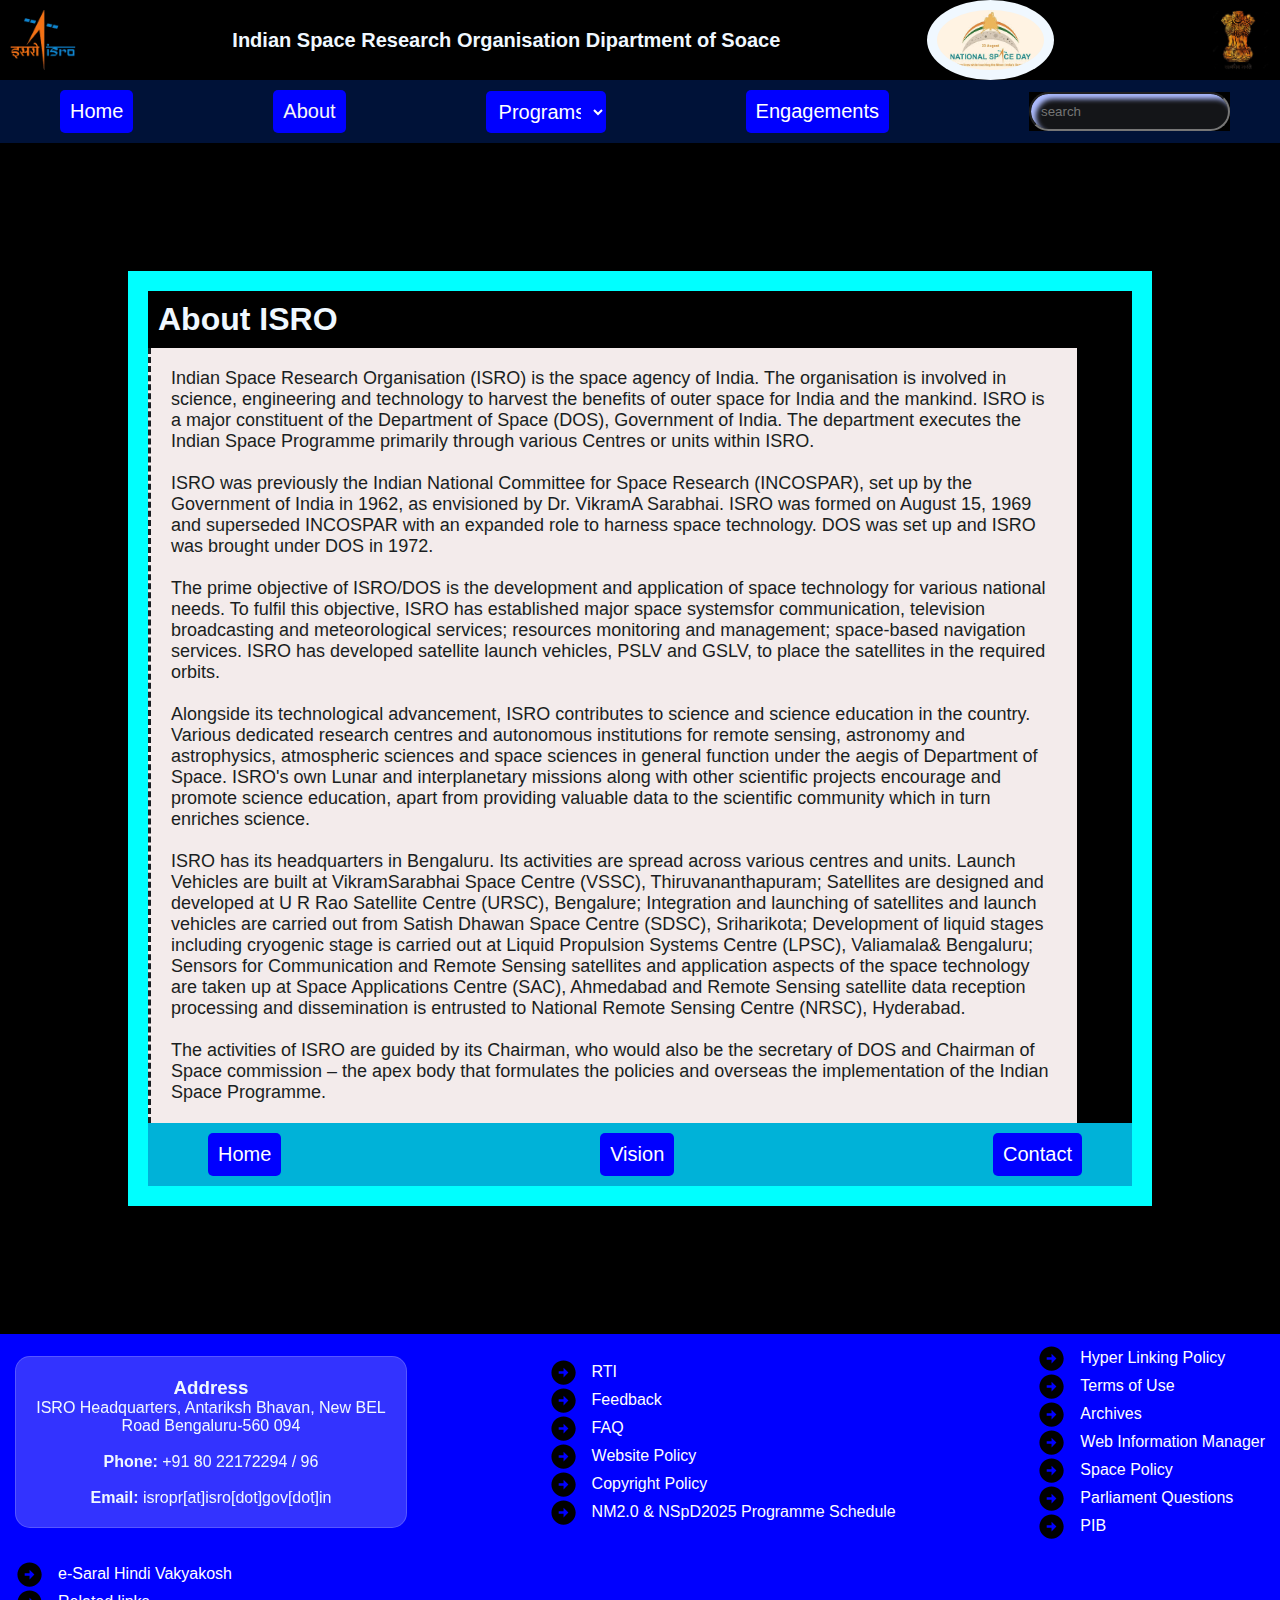
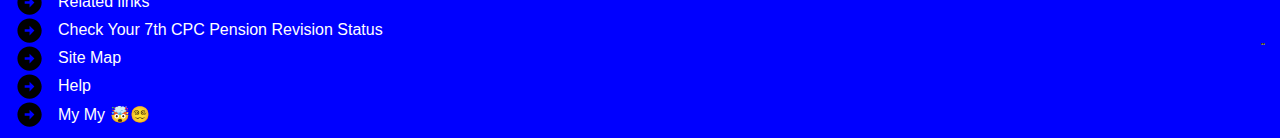
<file: profile.html>
<!DOCTYPE html>
<html lang="en">

<head>
    <meta charset="UTF-8">
    <meta name="viewport" content="width=device-width, initial-scale=1.0">
    <title>About</title>
    <link rel="stylesheet" href="style.css">
</head>

<body>

    <header style="background-color: black;">
<img id="logo" src="logo.png" alt="Logo">
<h1 id="title"> Indian Space Research Organisation Dipartment of Soace</h1>
  <img style="border-radius: 50%; background-color: aliceblue;" id="logo" src="[data-uri]" alt="">

<img id="logo" src="pngegg-min.png" alt="">
    </header>

    <div id="navbar">
        
            <a id="a1" href="index.html">Home</a>
            <a id="a2" href="profile.html">About</a>
           <select id="a3">
            <label for="option" >Programs</label>
          <!-- <a id="a3" href="">--> 
            <option value="option1"> Programs</option></a> 
            <option value="option2"> Courses</option>
           <option value="option3"> Student Satelite</option>
           <option value="option3"> Fellowship</option>
            </select>
            <a id="a4" href="">Engagements</a>
            <div>
            <a >
                <input style=" border-radius: 25px; background-color: rgb(20, 21, 24); box-shadow: inset 5px 5px 5px rgb(173, 188, 255);" id="a4" type="search" placeholder="search">
            </a></div>
        
    </div>
    <div style="margin: 10%; padding: 20px; background-color: aqua;" >
    <div id="main">
        <h1 style="padding: 10px;">About ISRO</h1>
    </div>

    <div >

        <p id="about1" >
            Indian Space Research Organisation (ISRO) is the space agency of India. The organisation is involved in
            science, engineering and technology to harvest the benefits of outer space for India and the mankind. ISRO
            is a major constituent of the Department of Space (DOS), Government of India. The department executes the
            Indian Space Programme primarily through various Centres or units within ISRO.
        <br>
        <br>
            ISRO was previously the Indian National Committee for Space Research (INCOSPAR), set up by the Government of
            India in 1962, as envisioned by Dr. VikramA Sarabhai. ISRO was formed on August 15, 1969 and superseded
            INCOSPAR with an expanded role to harness space technology. DOS was set up and ISRO was brought under DOS in
            1972.
        <br>
        <br>
        
            The prime objective of ISRO/DOS is the development and application of space technology for various national
            needs. To fulfil this objective, ISRO has established major space systemsfor communication, television
            broadcasting and meteorological services; resources monitoring and management; space-based navigation
            services. ISRO has developed satellite launch vehicles, PSLV and GSLV, to place the satellites in the
            required orbits.
        <br>
        <br>
            Alongside its technological advancement, ISRO contributes to science and science education in the country.
            Various dedicated research centres and autonomous institutions for remote sensing, astronomy and
            astrophysics, atmospheric sciences and space sciences in general function under the aegis of Department of
            Space. ISRO's own Lunar and interplanetary missions along with other scientific projects encourage and
            promote science education, apart from providing valuable data to the scientific community which in turn
            enriches science.
        <br>
        <br>
            ISRO has its headquarters in Bengaluru. Its activities are spread across various centres and units. Launch
            Vehicles are built at VikramSarabhai Space Centre (VSSC), Thiruvananthapuram; Satellites are designed and
            developed at U R Rao Satellite Centre (URSC), Bengalure; Integration and launching of satellites and launch
            vehicles are carried out from Satish Dhawan Space Centre (SDSC), Sriharikota; Development of liquid stages
            including cryogenic stage is carried out at Liquid Propulsion Systems Centre (LPSC), Valiamala& Bengaluru;
            Sensors for Communication and Remote Sensing satellites and application aspects of the space technology are
            taken up at Space Applications Centre (SAC), Ahmedabad and Remote Sensing satellite data reception
            processing and dissemination is entrusted to National Remote Sensing Centre (NRSC), Hyderabad.
        <br>
        <br>
            The activities of ISRO are guided by its Chairman, who would also be the secretary of DOS and Chairman of
            Space commission – the apex body that formulates the policies and overseas the implementation of the Indian
            Space Programme.
        </p>

    </div><div id="navbar">
        <a id="a1" href="index.html">Home</a>
        <a id="a1" href="vision.html">Vision</a>
        <a id="a1" href="contact.html">Contact</a>
    
    </div>
    
    </div>



  <div class="footer" > 

        <div id="f1">
        <h3 style="background-color: transparent;">Address</h3>
           <p style="background-color: transparent;"> ISRO Headquarters, Antariksh Bhavan, New BEL Road
    Bengaluru-560 094</p><br>
    <p style="background-color: transparent;"><b style="background-color: transparent;">Phone:</b>  +91 80 22172294 / 96</p><br>
    <p style="background-color: transparent;"><b style="background-color: transparent;">Email:</b> isropr[at]isro[dot]gov[dot]in</p>

        </div>
    
        <div id="f2">
           <a href="" style=" display: flex; align-items: center;" ><img  style="background-color: blue; padding-right: 15px;" src="[data-uri]" alt="">
            <p style="background:transparent;">
                RTI</p></a>
        <a href="" style=" display: flex; align-items: center;">
            <img style="background-color: blue; padding-right: 15px;" src="[data-uri]" alt="">
            <p style="background:transparent;">Feedback</p> </a>
        <a href="" style=" display: flex; align-items: center;">
            <img style="background-color: blue; padding-right: 15px;" src="arrow-right-circle (1).png" alt="">
            <p style="background:transparent;">FAQ</p>  </a>
        <a href="" style=" display: flex; align-items: center;">
            <img style="background-color: blue; padding-right: 15px;" src="arrow-right-circle (1).png" alt="">
            <p style="background:transparent;">Website Policy</p>  </a>
        <a href="" style=" display: flex; align-items: center;">
            <img style="background-color: blue; padding-right: 15px;" src="arrow-right-circle (1).png" alt="">
            <p style="background:transparent;">Copyright Policy</p>  </a>
        <a href="" style=" display: flex; align-items: center;">
            <img style="background-color: blue; padding-right: 15px;" src="arrow-right-circle (1).png" alt="">
            <p style="background:transparent;">NM2.0 & NSpD2025 Programme Schedule</p>  </a>

    </div>


    <div id="f3" > 
         <a href="" style=" display: flex; align-items: center;">
            <img style="background-color: blue; padding-right: 15px;" src="[data-uri]" alt="">
            <p style="background:transparent;">Hyper Linking Policy</p> </a>
        <a href="" style=" display: flex; align-items: center;">
            <img style="background-color: blue; padding-right: 15px;" src="arrow-right-circle (1).png" alt="">
            <p style="background:transparent;">Terms of Use</p>  </a>
        <a href="" style=" display: flex; align-items: center;">
            <img style="background-color: blue; padding-right: 15px;" src="arrow-right-circle (1).png" alt="">
            <p style="background:transparent;">Archives</p>  </a>
        <a href="" style=" display: flex; align-items: center;">
            <img style="background-color: blue; padding-right: 15px;" src="arrow-right-circle (1).png" alt="">
            <p style="background:transparent;">Web Information Manager</p>  </a>
        <a href="" style=" display: flex; align-items: center;">
            <img style="background-color: blue; padding-right: 15px;" src="arrow-right-circle (1).png" alt="">
            <p style="background:transparent;">Space Policy</p>  </a>

              <a href="" style=" display: flex; align-items: center;">
            <img style="background-color: blue; padding-right: 15px;" src="arrow-right-circle (1).png" alt="">
            <p style="background:transparent;">Parliament Questions</p>  </a>
        <a href="" style=" display: flex; align-items: center;">
            <img style="background-color: blue; padding-right: 15px;" src="arrow-right-circle (1).png" alt="">
            <p style="background:transparent;">PIB
</p>  </a>

    </div>

    <div id="f4"  >
     <a href="" style=" display: flex; align-items: center;">
            <img style="background-color: blue; padding-right: 15px;" src="arrow-right-circle (1).png" alt="">
            <p style="background:transparent;">e-Saral Hindi Vakyakosh</p>  </a>
        <a href="" style=" display: flex; align-items: center;">
            <img style="background-color: blue; padding-right: 15px;" src="arrow-right-circle (1).png" alt="">
            <p style="background:transparent;">Related links</p>  </a>
        <a href="" style=" display: flex; align-items: center;">
            <img style="background-color: blue; padding-right: 15px;" src="arrow-right-circle (1).png" alt="">
            <p style="background:transparent;">Check Your 7th CPC Pension Revision Status</p>  </a>
        <a href="" style=" display: flex; align-items: center;">
            <img style="background-color: blue; padding-right: 15px;" src="arrow-right-circle (1).png" alt="">
            <p style="background:transparent;">Site Map</p>  </a>

              <a href="" style=" display: flex; align-items: center;">
            <img style="background-color: blue; padding-right: 15px;" src="arrow-right-circle (1).png" alt="">
            <p style="background:transparent;">Help</p>  </a>
        <a href="" style=" display: flex; align-items: center;">
            <img style="background-color: blue; padding-right: 15px;" src="arrow-right-circle (1).png" alt="">
            <p style="background:transparent;">My My 🤯😵‍💫</div>
        <hr><hr>
                
       
    </div>


</body>
</html>
</file>
<file: style.css>
*{
  
  cursor: url("cursur.png"), auto;
    background-color: #000;
    margin: 0;
    padding: 0;
    font-family: 'Lucida Sans', 'Lucida Sans Regular', 'Lucida Grande', 'Lucida Sans Unicode', Geneva, Verdana, sans-serif;
}

header{
   
    display: flex;
    align-items: center;
    justify-content: space-between;
    background:rgb(22, 20, 81);
    color: aliceblue;
    
}
#logo{
    position: relative;
    height: 60px;
    padding: 10px;
}
#title{
    position: relative;
    font-size: 20px;
    color: aliceblue;

}
#navbar{
  background-color: #0130965f;
    color: aliceblue;
    display: flex;
    flex-wrap: wrap;
    justify-content: space-between;
    align-items: center;
    text-align: center;
    padding-left: 60px;
    padding-right: 50px;
    padding-top: 10px;
    padding-bottom: 10px;
    font-size: 20px;
    row-gap: 10px;
    column-gap: 10px;
}
#a1{
  background-color: blue;
    text-decoration: none;
    justify-content: center;
   
    color:rgb(255, 255, 255) ;
    border-radius: 5px;
    padding: 10px;
}
#a1:hover{
    scale: 1.1;
    transition-duration: .5s;
}
#a2{
    text-decoration: none;
    color:rgb(246, 246, 246) ;
    background-color: blue;
    padding: 10px;
    border-radius: 5px;
}
#a2:hover{
    scale: 1.1;
    transition-duration: .5s;
    
    
}
#a3{
  border: none;
  font-size: 20px;
    text-decoration: none;
    color:rgb(255, 255, 255) ;
    background-color: blue;
    border-radius: 5px;
    padding: 9px;
    width: 120px;
}
#a3:hover{
    scale: 1.1;
    transition-duration: .5s;
}
#a4{
    text-decoration: none;
    color:rgb(255, 255, 255) ;
    border-radius: 5px;
    background-color: blue;
    padding: 10px;
}
#a4:hover{
    scale: 1.1;
    transition-duration: .5s;
}


#usefullinks{
  background-image: url("https://cdn.wallpapersafari.com/51/93/SGsfVul.jpg");
  height: 160px;
    display: flex;
    flex-wrap:wrap ;
    text-align: center;
    justify-content: space-between;
    align-items: center;
    padding-top: 10px;
    padding-left: 70px;
    padding-right: 90px;
    padding-bottom: 10px;
    color: #c3f4ff;
    text-align: center;
    background-color: #00067e;
    row-gap: 10px;
}

#u1{
  font-size: 20px;
  background-color: #000;
  color: #c3f4ff;
  padding: 10px;
  border: none;
  border-radius: 8px;
    transition: ease-in;

}
#u1:hover{
    background-color: #c3f4ff;
    color: #000;
    transition-duration: .5s;
}
#u2{
  font-size: 20px;
  background-color: #000;
  color: #c3f4ff;
  padding: 10px;
  border: none;
  border-radius: 8px;
    transition: ease-in;

}
#u2:hover{
    background-color: #c3f4ff;
    color: #000;
    transition-duration: .5s;
}
#u3{
  font-size: 20px;
  background-color: #000;
  color: #c3f4ff;
  padding: 10px;
  border: none;
  border-radius: 8px;
    transition: ease-in;

}
#u3:hover{
    background-color: #c3f4ff;
    color: #000;
    transition-duration: .5s;
}
#u4{
  font-size: 20px;
  background-color: #000;
  color: #c3f4ff;
  padding: 10px;
  border: none;
  border-radius: 8px;
    transition: ease-in;

}
#u4:hover{
    background-color: #c3f4ff;
    color: #000;
    transition-duration: .5s;
}
#portals{
  color: aliceblue;
  display: flex;
  flex-wrap: wrap;
  column-gap: 20px;
  justify-content: space-between;
  padding: 20px;
  text-align: center;

}
#pimg{
  height: 100px;
  width: 100px;
  border-radius: 50%;
}
#pimg:hover{
  scale: 1.1;
  transition: .3s;

}


#first{
  padding: 20px;
    background-color: #c3f4ff;
    display: flex;
    flex-wrap: wrap;
    align-items: center;
    justify-content: space-evenly;
    column-gap: 20px;
    row-gap: 20px;
    box-shadow: 10px 10px black;

}
#img1{
  height: 200px;
  width: 200px;
  
  background-color: aliceblue;
  box-shadow: ;
  

  
}
.footer{
  
display: flex;
justify-content: space-between;
flex-wrap: wrap;
align-items: center;
 column-gap: 20px;
    row-gap: 20px;
background-color: blue;
padding: 10px 15px 10px 15px;


}
#f1{
  color: aliceblue;
 width: 350px;
    background: rgba(255, 255, 255, 0.2);
    backdrop-filter: blur(10px);
    border: 1px solid rgba(255, 255, 255, 0.18);
    border-radius: 15px; 
    padding: 20px;
    padding: 20px;
    text-align: center;
    
    transition: ease-in-out;
    
   
   
}
#f1:hover{
    scale: 1.1;
    transition-duration: .3s;
}

#f2{
  background-color: transparent;
  
}


#f3{
  background-color: transparent;

  
}
#f4{
 
  background-color: transparent;
}
a{
  text-decoration: none;
  background-color: transparent;
  color: white;
}
a:hover{
  color: #000;
}


.section-banner {
  transition: ease-in;
  padding: 50px;
  height: 250px;
  width: 250px;
  position: relative;
  transition: left 0.3s linear;
  background: url("[data-uri]");
  background-size: cover;
  background-position: left;
  bottom: 0px;
  border-radius: 50%;
  animation: earthRotate 30s linear 0s infinite;
  box-shadow: 0px 0 20px RGBA(255, 255, 255, 0.2), -5px 0px 8px #c3f4ff inset,
    15px 2px 25px #000 inset, -24px -2px 34px #c3f4ff99 inset,
    250px 0px 44px #00000066 inset, 150px 0px 38px #000000aa inset;
}
@keyframes earthRotate {
  0% {
    background-position: 0 0;
  }
  100% {
    background-position: 400px 0;
  }
}

.curved-corner-star {
  display: flex;
  position: relative;
}

#curved-corner-bottomleft,
#curved-corner-bottomright,
#curved-corner-topleft,
#curved-corner-topright {
  width: 4px;
  height: 5px;
  overflow: hidden;
  position: relative;
}

#curved-corner-bottomleft:before,
#curved-corner-bottomright:before,
#curved-corner-topleft:before,
#curved-corner-topright:before {
  content: "";
  display: block;
  width: 200%;
  height: 200%;
  position: absolute;
  border-radius: 50%;
}

#curved-corner-bottomleft:before {
  bottom: 0;
  left: 0;
  box-shadow: -5px 5px 0 0 white;
}

#curved-corner-bottomright:before {
  bottom: 0;
  right: 0;
  box-shadow: 5px 5px 0 0 white;
}

#curved-corner-topleft:before {
  top: 0;
  left: 0;
  box-shadow: -5px -5px 0 0 white;
}

#curved-corner-topright:before {
  top: 0;
  right: 0;
  box-shadow: 5px -5px 0 0 white;
}

@keyframes twinkling {
  0%,
  100% {
    opacity: 0.1;
  }
  50% {
    opacity: 1;
  }
}

.section-banner:hover{
  scale: 1.1;
  transition-duration: .5s;
}


#main{
    height: 100%;
    width: 100%;
    background-color: #c3f4ff;
    color: aliceblue;
}
#about1{
   border-left: dotted;
   border-color: #00067e;
    color: rgb(26, 30, 33);
    border-left: dashed;
    
    width: 90%;
    font-family: Arial, Helvetica, sans-serif;
   padding: 20PX;
    background-color:rgb(243, 235, 235);
    font-size: large;
   
}
</file>
